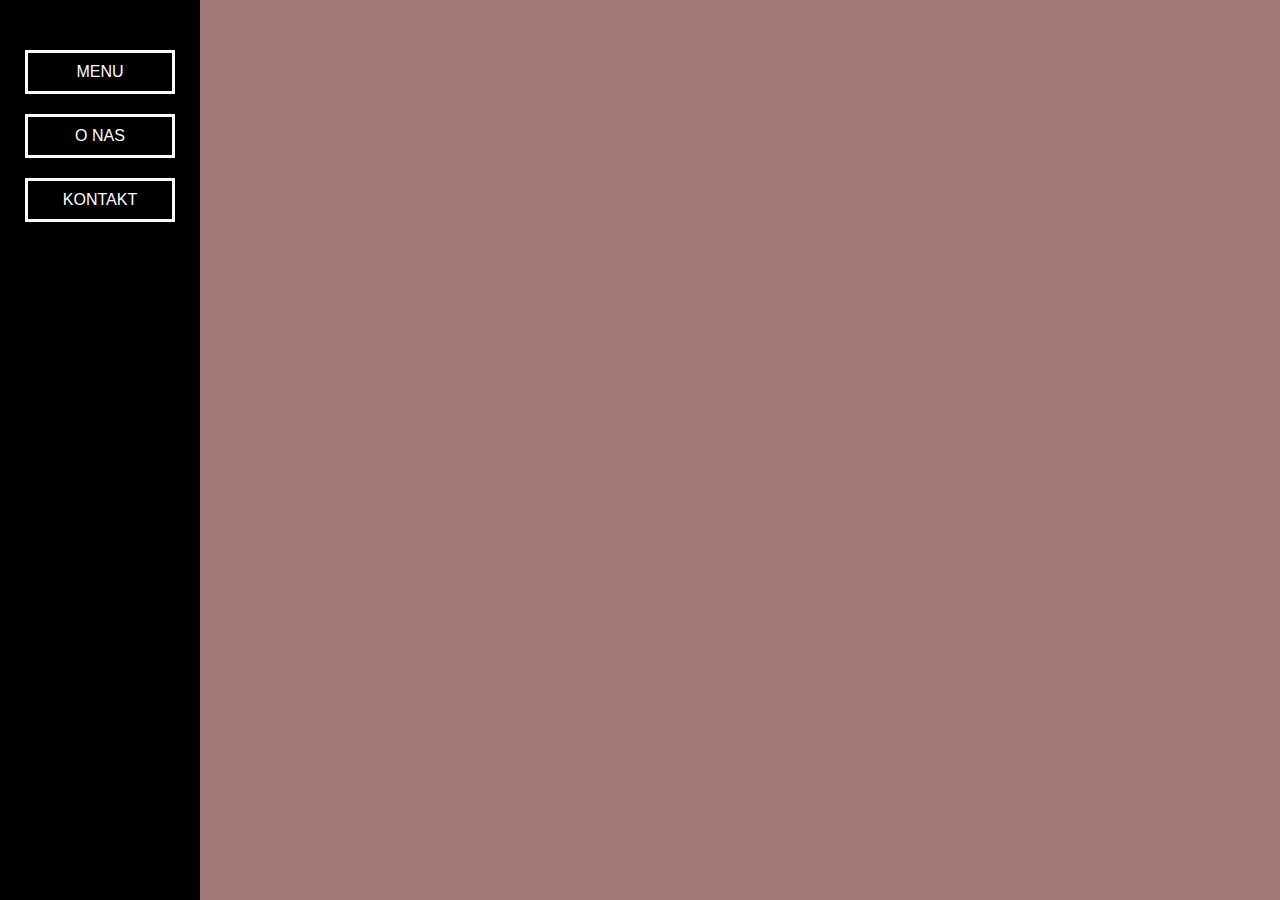
<file: index.html>
<!DOCTYPE html>
<html lang="en">

<head>
  <meta charset="UTF-8">
  <meta name="viewport" content="width=device-width, initial-scale=1.0">
  <meta http-equiv="X-UA-Compatible" content="ie=edge">
  <title>Wirujący nóż</title>
  <link rel="stylesheet" href="style.css">
</head>

<body>
  <nav>
    <a href="#">Menu<div class="cracks">
      <div class="crack"></div>
      <div class="crack"></div>
      <div class="crack"></div>
      <div class="crack"></div>
      <div class="crack"></div>
      <div class="crack"></div>
      <div class="crack"></div>
      <div class="crack"></div>
      <div class="crack"></div>
      <div class="crack"></div>
      <div class="crack"></div>
      <div class="crack"></div>
      <div class="crack"></div>
      <div class="crack"></div>
      <div class="crack"></div>
      <div class="crack"></div>
    </div></a>
    <a href="#">O nas<div class="cracks">
      <div class="crack"></div>
      <div class="crack"></div>
      <div class="crack"></div>
      <div class="crack"></div>
      <div class="crack"></div>
      <div class="crack"></div>
      <div class="crack"></div>
      <div class="crack"></div>
      <div class="crack"></div>
      <div class="crack"></div>
      <div class="crack"></div>
      <div class="crack"></div>
      <div class="crack"></div>
      <div class="crack"></div>
      <div class="crack"></div>
      <div class="crack"></div>
    </div></a>
    <a href="#">Kontakt<div class="cracks">
      <div class="crack"></div>
      <div class="crack"></div>
      <div class="crack"></div>
      <div class="crack"></div>
      <div class="crack"></div>
      <div class="crack"></div>
      <div class="crack"></div>
      <div class="crack"></div>
      <div class="crack"></div>
      <div class="crack"></div>
      <div class="crack"></div>
      <div class="crack"></div>
      <div class="crack"></div>
      <div class="crack"></div>
      <div class="crack"></div>
      <div class="crack"></div>
    </div></a>
  </nav>
  <div class="mask"></div>
</body>

</html>
</file>
<file: style.css>
* {
  margin: 0;
  padding: 0;
  box-sizing: border-box;
}

body {
  background-color: rgb(163, 119, 119);
}

nav {
  background-color: black;
  height: 100vh;
  width: 200px;
  padding-top: 50px;
}

a {
  position: relative;
  display: block;
  width: 75%;
  border: 3px solid white;
  padding: 10px;
  margin: 0 auto 20px auto;
  text-decoration: none;
  text-align: center;
  font-family: arial, sans-serif;
  text-transform: uppercase;
  color: white;
  transition: .3s;
}

a:hover {
  color: black;
  background-color: #fff;
}

/* knife */
a::after {
  display: block;
  content: "";
  position: absolute;
  top: 50%;
  left: 85%;
  transform: translate(0, -50%);
  width: 60px;
  height: 20px;
  background: url("knife.png") no-repeat center;
  background-size: cover;
  opacity: 0;
  pointer-events: none;
}

/* flame */
a::before {
  display: block;
  content: "";
  position: absolute;
  bottom: 20%;
  left: 86%;
  transform: translate(0, -50%);
  width: 39px;
  height: 25px;
  background: url("flames.png") no-repeat center;
  background-size: cover;
  background-position: 0px;
  opacity: 0;
  pointer-events: none;
}

a:hover::after {
  animation: spin .3s forwards linear;
}

a:hover::before {
  animation: burn .5s .3s forwards linear infinite;
}

a:hover .crack {
  animation: cracks .3s linear forwards;
}

/* cracks */
div.cracks {
  position: absolute;
  top: 48%;
  left: 70%;
  transform: translate(0, -50%);
  width: 40px;
  height: 40px;
  pointer-events: none;
}

div.crack {
  position: absolute;
  top: 0;
  left: 0;
  width: 12px;
  height: 1px;
  background-color: transparent;
  transform-origin: 100% 0;
}

div.crack:nth-of-type(1) {
  top: 20px;
  left: 10px;
  transform: rotate(60deg);
  animation-delay: .3s;
}

div.crack:nth-of-type(2) {
  top: 20px;
  left: 10px;
  transform: rotate(-10deg);
  animation-delay: .3s;
}

div.crack:nth-of-type(3) {
  top: 21px;
  left: 13px;
  width: 9px;
  transform: rotate(160deg);
  animation-delay: .3s;
}

div.crack:nth-of-type(4) {
  width: 8px;
  top: 21px;
  left: 13px;
  transform: rotate(220deg);
  animation-delay: .3s;
}

div.crack:nth-of-type(5) {
  width: 7px;
  top: 9px;
  left: 9px;
  transform: rotate(10deg);
  animation-delay: .6s;
}

div.crack:nth-of-type(6) {
  width: 4px;
  top: 8px;
  left: 5px;
  transform: rotate(-65deg);
  animation-delay: .6s;
}

div.crack:nth-of-type(7) {
  width: 4px;
  top: 9px;
  left: 12px;
  transform: rotate(115deg);
  animation-delay: .6s;
}

div.crack:nth-of-type(8) {
  width: 4px;
  top: 18px;
  left: 27px;
  transform: rotate(81deg);
  animation-delay: .6s;
}

div.crack:nth-of-type(9) {
  width: 3px;
  top: 15px;
  left: 27px;
  transform: rotate(140deg);
  animation-delay: .7s;
}

div.crack:nth-of-type(10) {
  width: 7px;
  top: 26px;
  left: 20px;
  transform: rotate(174deg);
  animation-delay: .7s;
}

div.crack:nth-of-type(11) {
  width: 5px;
  top: 25px;
  left: 22px;
  transform: rotate(315deg);
  animation-delay: .7s;
}

div.crack:nth-of-type(12) {
  width: 5px;
  top: 25px;
  left: 28px;
  transform: rotate(276deg);
  animation-delay: 1s;
}

div.crack:nth-of-type(13) {
  width: 5px;
  top: 29px;
  left: 18px;
  transform: rotate(247deg);
  animation-delay: 1s;
}

div.crack:nth-of-type(14) {
  width: 5px;
  top: 22px;
  left: 10px;
  transform: rotate(240deg);
  animation-delay: .9s;
}

div.crack:nth-of-type(15) {
  width: 5px;
  top: 22px;
  left: 5px;
  transform: rotate(-55deg);
  animation-delay: .9s;
}

div.crack:nth-of-type(16) {
  width: 3px;
  top: 26px;
  left: 5px;
  transform: rotate(42deg);
  animation-delay: .9s;
}

@keyframes spin {
  0% {
    opacity: 1;
    transform: translate(80vw, -50%);
  }

  10% {
    opacity: 1;
    transform: translate(70vw, -50%) rotate(-90deg);
  }

  20% {
    opacity: 1;
    transform: translate(60vw, -50%) rotate(-180deg);
  }

  30% {
    opacity: 1;
    transform: translate(50vw, -50%) rotate(-270deg);
  }

  40% {
    opacity: 1;
    transform: translate(40vw, -50%) rotate(-360deg);
  }

  50% {
    opacity: 1;
    transform: translate(30vw, -50%) rotate(-450deg);
  }

  60% {
    opacity: 1;
    transform: translate(20vw, -50%) rotate(-540deg);
  }

  70% {
    opacity: 1;
    transform: translate(10vw, -50%) rotate(-630deg);
  }

  80% {
    opacity: 1;
    transform: translate(0, -50%) rotate(-720deg);
  }

  80.1% {
    opacity: 1;
    transform: translate(0, -50%) rotate(-720deg);
    transform-origin: 50% 50%;
  }

  90% {
    opacity: 1;
    transform: translate(0, -50%) rotate(-730deg);
    transform-origin: 0 100%;
  }

  92% {
    opacity: 1;
    transform: translate(0, -50%) rotate(-720deg);
    transform-origin: 0 50%;
  }

  94% {
    opacity: 1;
    transform: translate(0, -50%) rotate(-725deg);
    transform-origin: 0 50%;
  }

  96% {
    opacity: 1;
    transform: translate(0, -50%) rotate(-715deg);
    transform-origin: 0 50%;
  }

  98% {
    opacity: 1;
    transform: translate(0, -50%) rotate(-713deg);
    transform-origin: 0 50%;
  }

  100% {
    opacity: 1;
    transform: translate(0, -50%) rotate(-720deg);
    transform-origin: 0 100%;
  }

}

@keyframes burn {
  50% {
    opacity: 1;
  }
}

@keyframes cracks {
  100% {
    background-color: #000;
  }
}
</file>
